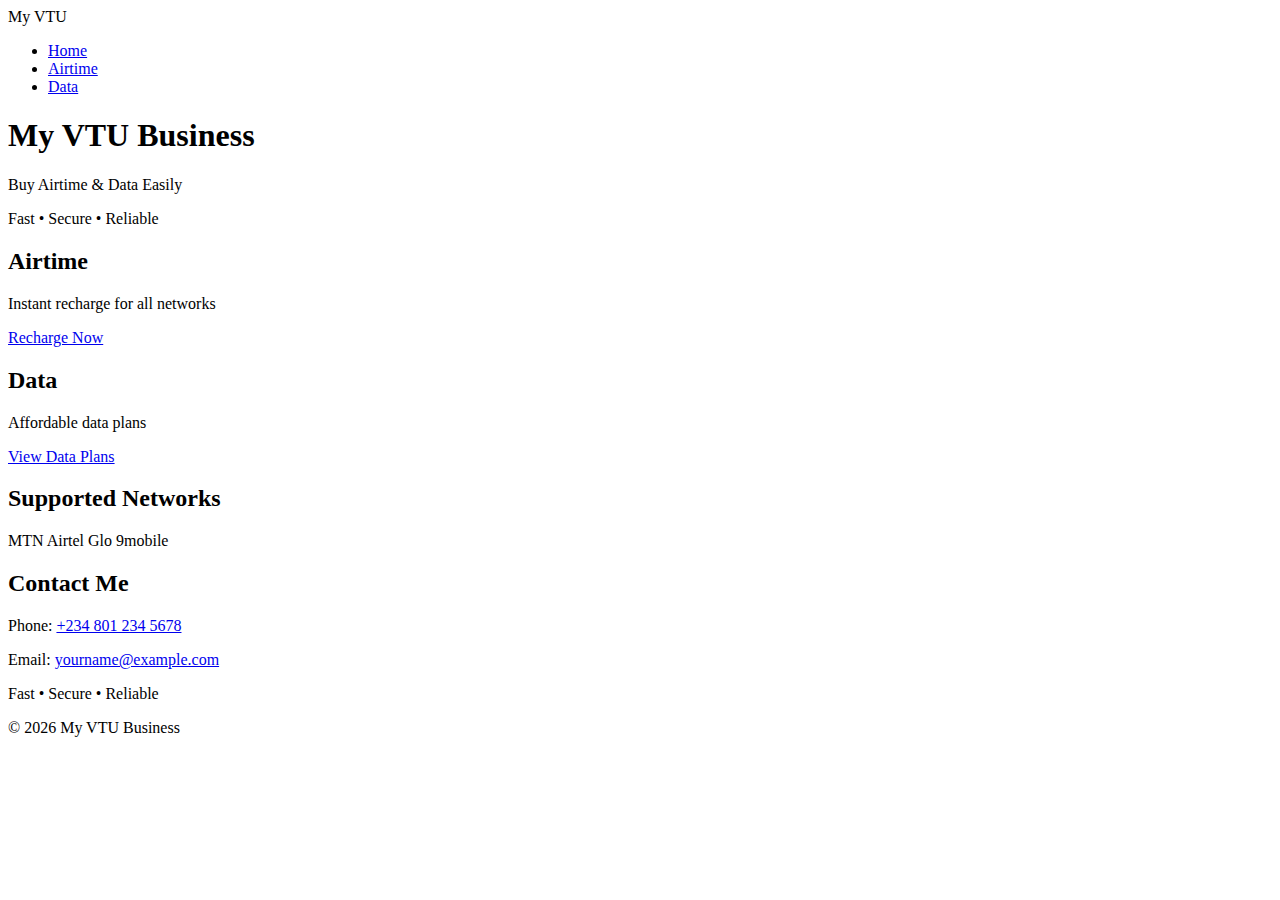
<file: index.html>
<!DOCTYPE html>
<html lang="en">
<head>
  <meta charset="UTF-8">
  <meta name="viewport" content="width=device-width, initial-scale=1.0">
  <title>My VTU Business</title>
  <link rel="stylesheet" href="style.css">
</head>
<body>

<!-- NAVBAR -->
<nav class="navbar">
  <div class="logo">My VTU</div>
  <ul>
    <li><a href="index.html">Home</a></li>
    <li><a href="airtime.html">Airtime</a></li>
    <li><a href="data.html">Data</a></li>
  </ul>
</nav>

<!-- HEADER -->
<header>
  <h1>My VTU Business</h1>
  <p>Buy Airtime & Data Easily</p>
  <p class="trust-text">Fast • Secure • Reliable</p>
</header>

<!-- SERVICES -->
<section class="services">

  <div class="card">
    <h2>Airtime</h2>
    <p>Instant recharge for all networks</p>
    <a href="airtime.html">Recharge Now</a>
  </div>

  <div class="card">
    <h2>Data</h2>
    <p>Affordable data plans</p>
    <a href="data.html">View Data Plans</a>
  </div>

</section>

<!-- SUPPORTED NETWORKS -->
<section class="networks">
  <h2>Supported Networks</h2>
  <div class="network-list">
    <span>MTN</span>
    <span>Airtel</span>
    <span>Glo</span>
    <span>9mobile</span>
  </div>
</section>
 
  

</section>
<section class="contact">
  <h2>Contact Me</h2>
  <p>Phone: <a href="tel:+2348012345678">+234 801 234 5678</a></p>
  <p>Email: <a href="mailto:yourname@example.com">yourname@example.com</a></p>
</section>
<!-- FOOTER -->
<footer>
  <p>Fast • Secure • Reliable</p>
  <p>© 2026 My VTU Business</p>
</footer>

</body>
</html>
    

  




   
    

    
      
     
    

  


    


  

  


 

    
 
 


 
 

 






  

      
     
      

     
      
 



  


</html>
</file>
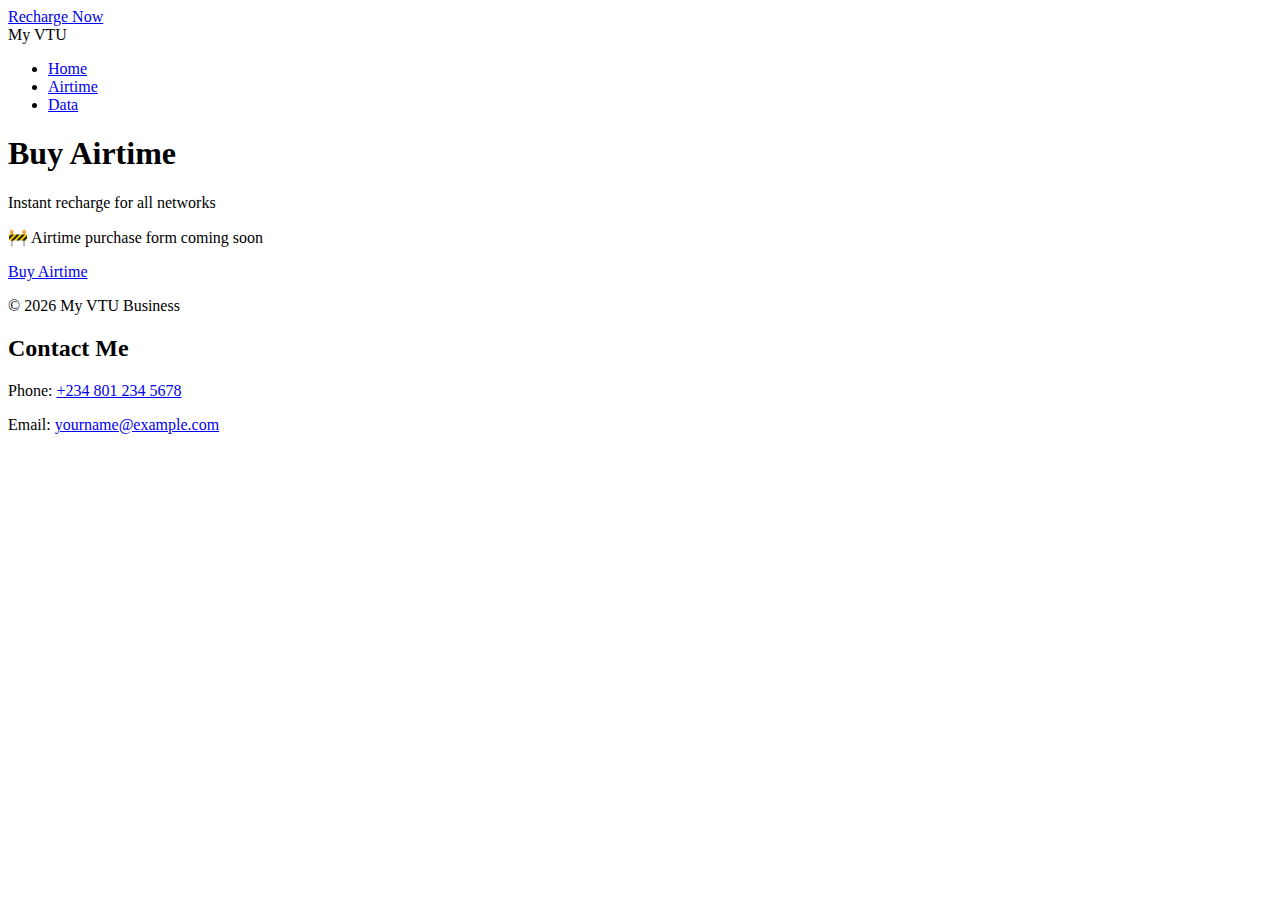
<file: airtime.html>
<!DOCTYPE html>
<html lang="en">
<head>
  <meta charset="UTF-8">
  <meta name="viewport" content="width=device-width, initial-scale=1.0">
  <title>Buy Airtime</title>
  <link rel="stylesheet" href="style.css">
</head>
<body>
<a href="airtime.html">Recharge Now</a>
<nav class="navbar">
  <div class="logo">My VTU</div>
  <ul>
    <li><a href="index.html">Home</a></li>
    <li><a href="airtime.html">Airtime</a></li>
    <li><a href="data.html">Data</a></li>
  </ul>
</nav>

<header>
  <h1>Buy Airtime</h1>
  <p>Instant recharge for all networks</p>
</header>

<section class="form-section">
  <div class="card form-card">
    <p>🚧 Airtime purchase form coming soon</p>
  </div>
</section>
<a href="airtime.html">Buy Airtime</a>
<footer>
  <p>© 2026 My VTU Business</p>
<section class="contact">
  <h2>Contact Me</h2>
  <p>Phone: <a href="tel:+2348012345678">+234 801 234 5678</a></p>
  <p>Email: <a href="mailto:yourname@example.com">yourname@example.com</a></p>
</section>
</html<
</file>
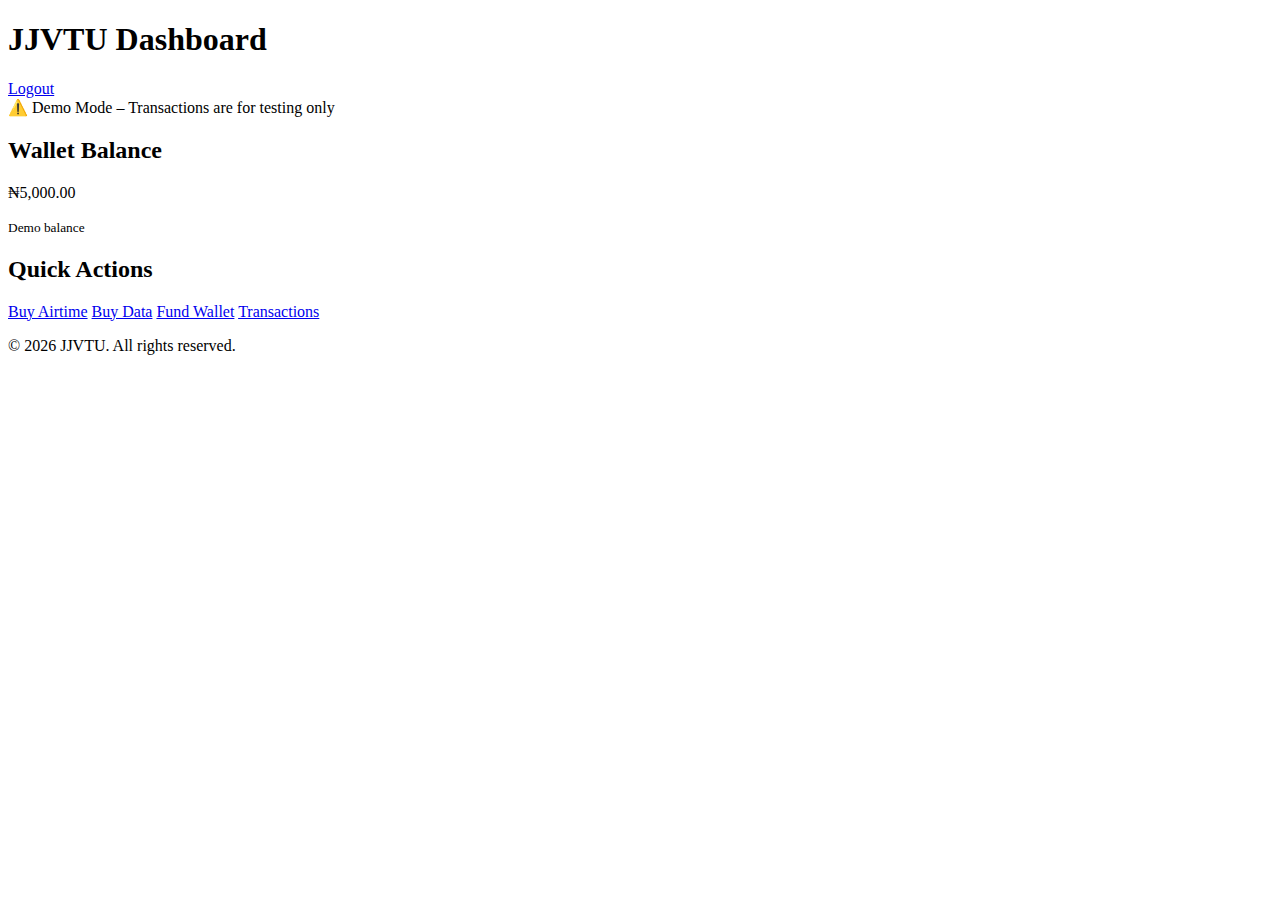
<file: dashboard.html>
<!DOCTYPE html>
<html lang="en">
<head>
  <meta charset="UTF-8" />
  <meta name="viewport" content="width=device-width, initial-scale=1.0"/>
  <title>Dashboard | JJVTU</title>
  <link rel="stylesheet" href="style.css">
</head>

<body>

  <!-- Top Navigation -->
  <header class="topbar">
    <h1>JJVTU Dashboard</h1>
    <a href="index.html" class="logout">Logout</a>
  </header>

  <!-- Demo Notice -->
  <div class="demo-note">
    ⚠️ Demo Mode – Transactions are for testing only
  </div>

  <!-- Main Dashboard Content -->
  <main class="container">

    <!-- Wallet -->
    <section class="card wallet">
      <h2>Wallet Balance</h2>
      <p class="balance">₦5,000.00</p>
      <small>Demo balance</small>
    </section>

    <!-- Quick Actions -->
    <section class="card">
      <h2>Quick Actions</h2>
      <div class="actions">
        <a href="airtime.html" class="btn">Buy Airtime</a>
        <a href="data.html" class="btn">Buy Data</a>
        <a href="fund-wallet.html" class="btn">Fund Wallet</a>
        <a href="transactions.html" class="btn">Transactions</a>
      </div>
    </section>

  </main>

  <!-- Footer -->
  <footer class="footer">
    <p>© 2026 JJVTU. All rights reserved.</p>
  </footer>

</body>
</html>
</file>
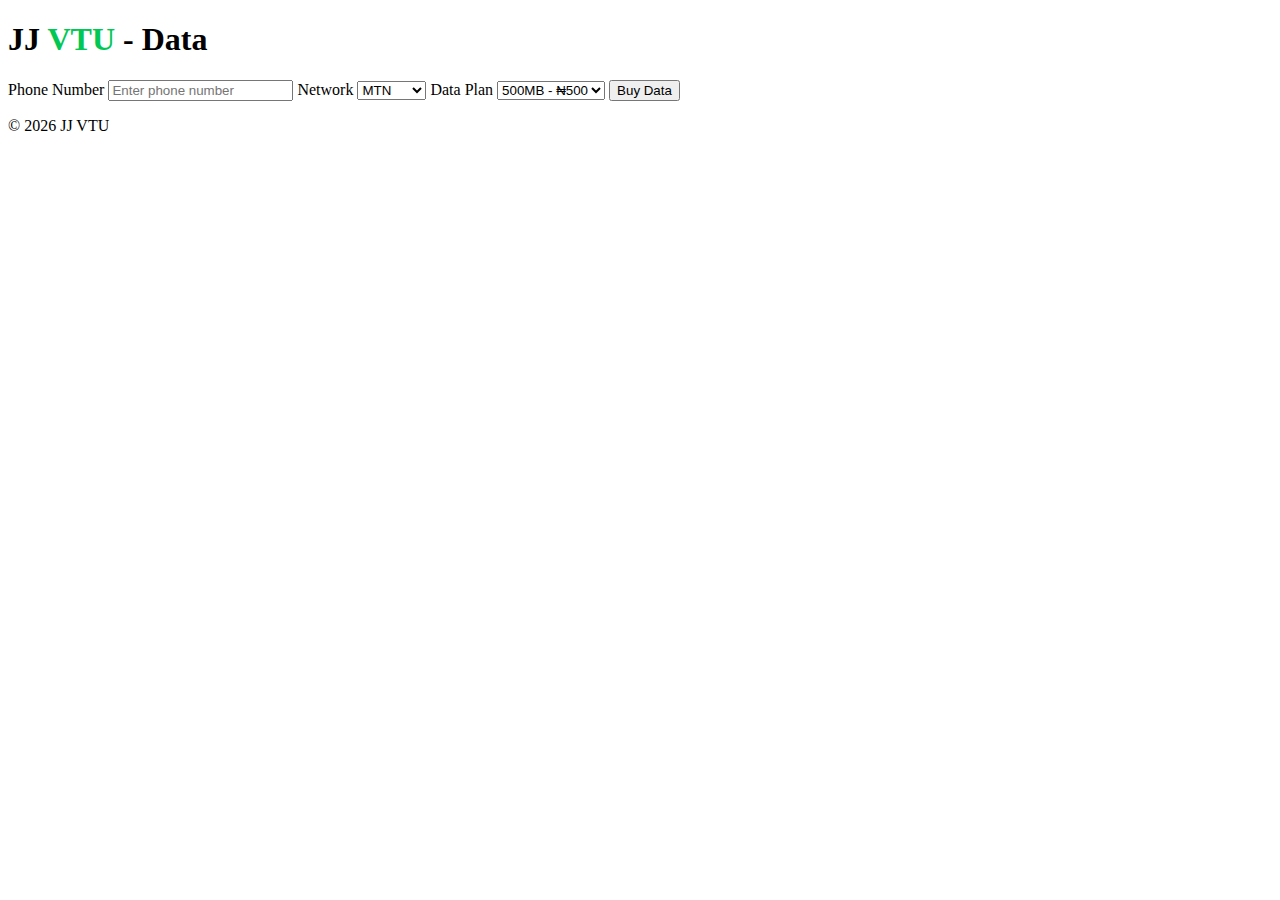
<file: data.html>
<!DOCTYPE html>
<html lang="en">
<head>
<meta charset="UTF-8">
<title>Buy Data | JJ VTU</title>
<meta name="viewport" content="width=device-width, initial-scale=1.0">
<link rel="stylesheet" href="style.css">
</head>
<body>
<header>
  <h1>JJ <span style="color:#00c853">VTU</span> - Data</h1>
</header>
<div class="container">
  <form class="auth-form">
    <label>Phone Number</label>
    <input type="text" placeholder="Enter phone number" required>
    <label>Network</label>
    <select>
      <option>MTN</option>
      <option>GLO</option>
      <option>Airtel</option>
      <option>9mobile</option>
    </select>
    <label>Data Plan</label>
    <select>
      <option>500MB - ₦500</option>
      <option>1GB - ₦1,000</option>
      <option>2GB - ₦1,800</option>
    </select>
    <button>Buy Data</button>
  </form>
</div>
<footer>
  <p>© 2026 JJ VTU</p>
</footer>
</body>
</html>
</file>
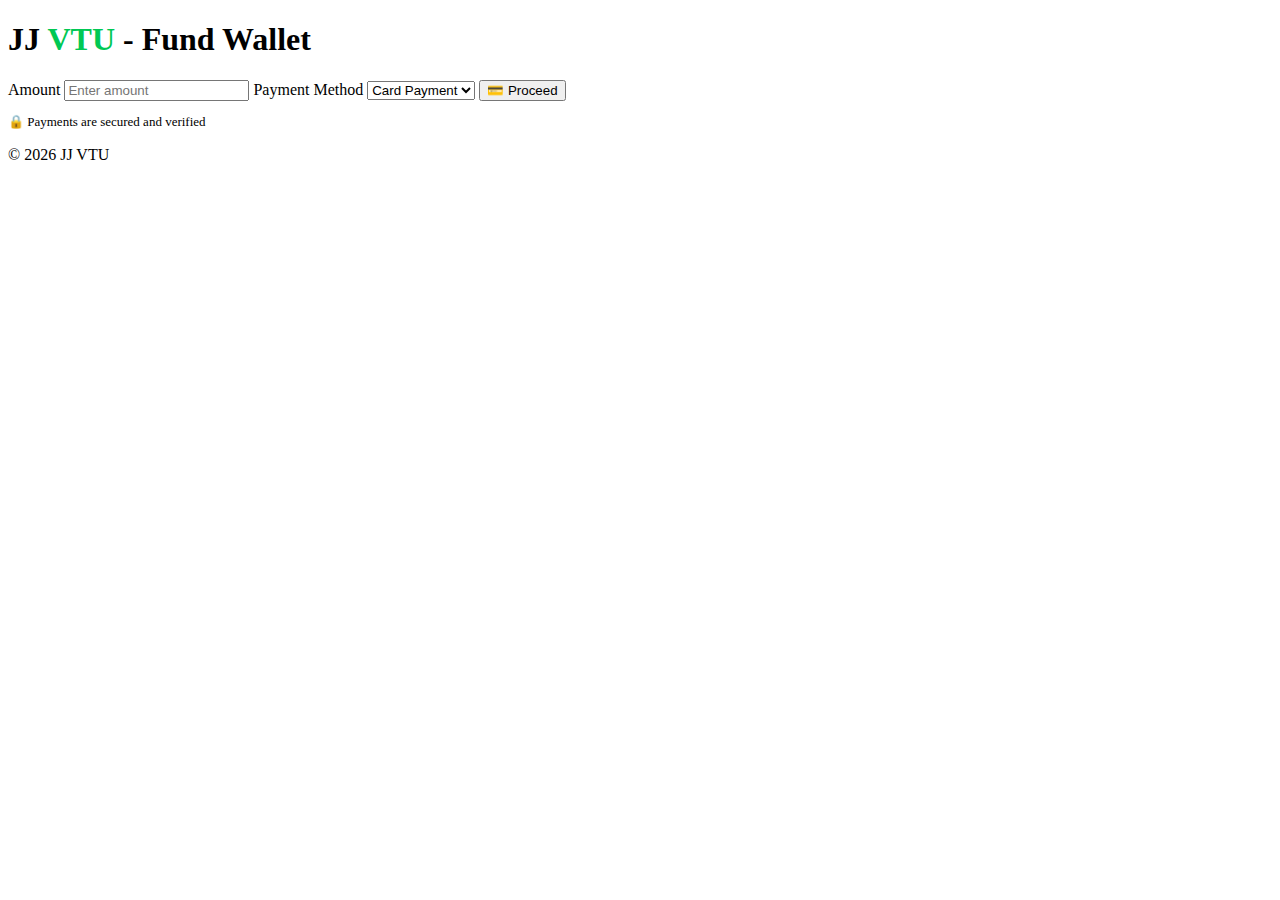
<file: fund-wallet.html>
<!DOCTYPE html>
<html lang="en">
<head>
<meta charset="UTF-8">
<title>Fund Wallet | JJ VTU</title>
<meta name="viewport" content="width=device-width, initial-scale=1.0">
<link rel="stylesheet" href="style.css">
</head>
<body>
<header>
  <h1>JJ <span style="color:#00c853">VTU</span> - Fund Wallet</h1>
</header>
<div class="container">
  <form class="auth-form">
    <label>Amount</label>
    <input type="number" placeholder="Enter amount" required>
    <label>Payment Method</label>
    <select>
      <option>Card Payment</option>
      <option>Bank Transfer</option>
      <option>USSD</option>
    </select>
    <button>💳 Proceed</button>
    <p style="font-size:13px;">🔒 Payments are secured and verified</p>
  </form>
</div>
<footer>
  <p>© 2026 JJ VTU</p>
</footer>
</body>
</html>
</file>
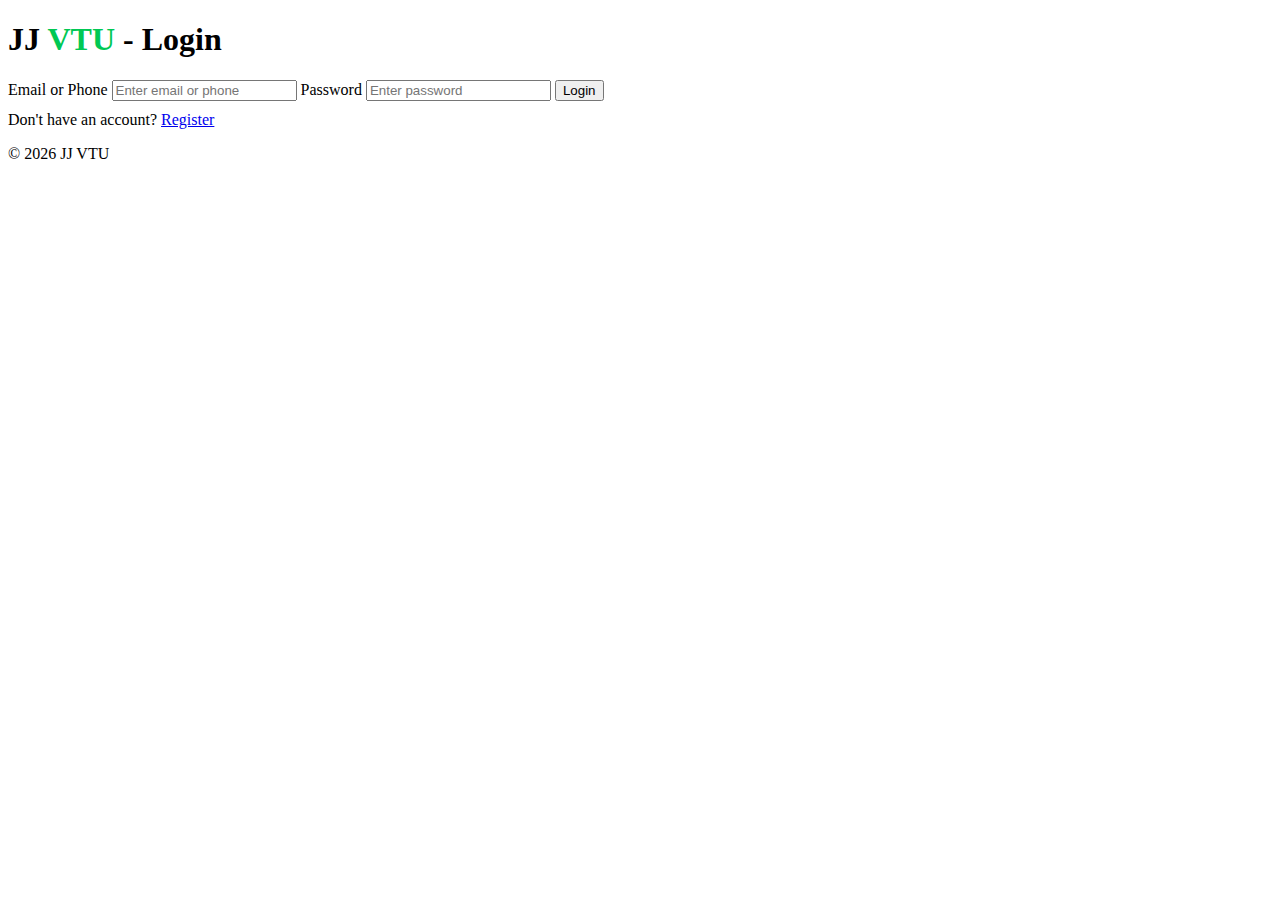
<file: login.html>
<!DOCTYPE html>
<html lang="en">
<head>
<meta charset="UTF-8">
<title>Login | JJ VTU</title>
<meta name="viewport" content="width=device-width, initial-scale=1.0">
<link rel="stylesheet" href="style.css">
</head>
<body>

<header>
  <h1>JJ <span style="color:#00c853">VTU</span> - Login</h1>
</header>

<div class="container">
  <form class="auth-form">
    <label>Email or Phone</label>
    <input type="text" placeholder="Enter email or phone" required>
    
    <label>Password</label>
    <input type="password" placeholder="Enter password" required>
    
    <button>Login</button>
    <p style="margin-top:10px;">Don't have an account? <a href="register.html">Register</a></p>
  </form>
</div>

<footer>
  <p>© 2026 JJ VTU</p>
</footer>

</body>
</html>
</file>
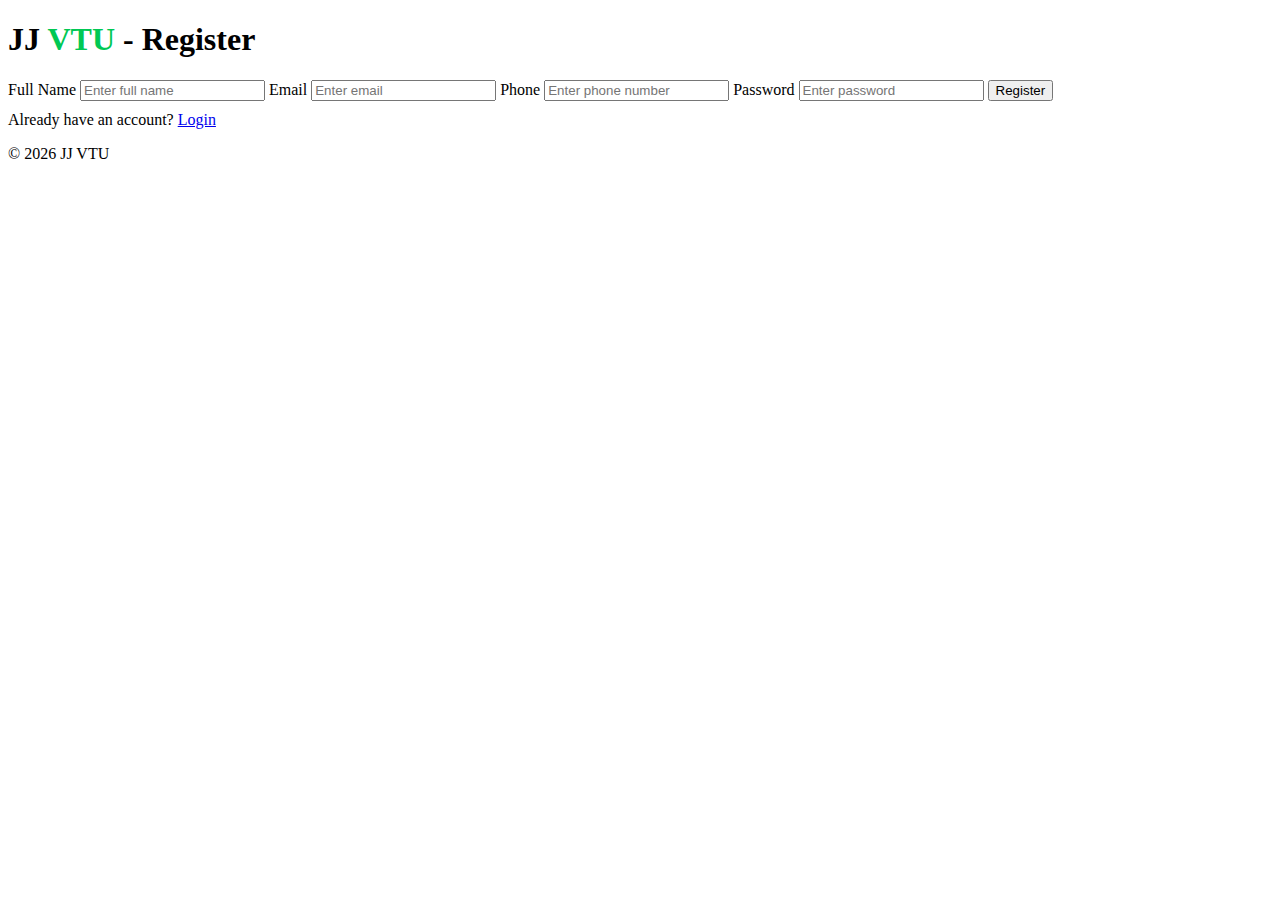
<file: register.html>
<!DOCTYPE html>
<html lang="en">
<head>
<meta charset="UTF-8">
<title>Register | JJ VTU</title>
<meta name="viewport" content="width=device-width, initial-scale=1.0">
<link rel="stylesheet" href="style.css">
</head>
<body>

<header>
  <h1>JJ <span style="color:#00c853">VTU</span> - Register</h1>
</header>

<div class="container">
  <form class="auth-form">
    <label>Full Name</label>
    <input type="text" placeholder="Enter full name" required>
    
    <label>Email</label>
    <input type="email" placeholder="Enter email" required>
    
    <label>Phone</label>
    <input type="text" placeholder="Enter phone number" required>
    
    <label>Password</label>
    <input type="password" placeholder="Enter password" required>
    
    <button>Register</button>
    <p style="margin-top:10px;">Already have an account? <a href="login.html">Login</a></p>
  </form>
</div>

<footer>
  <p>© 2026 JJ VTU</p>
</footer>

</body>
</html>
</file>
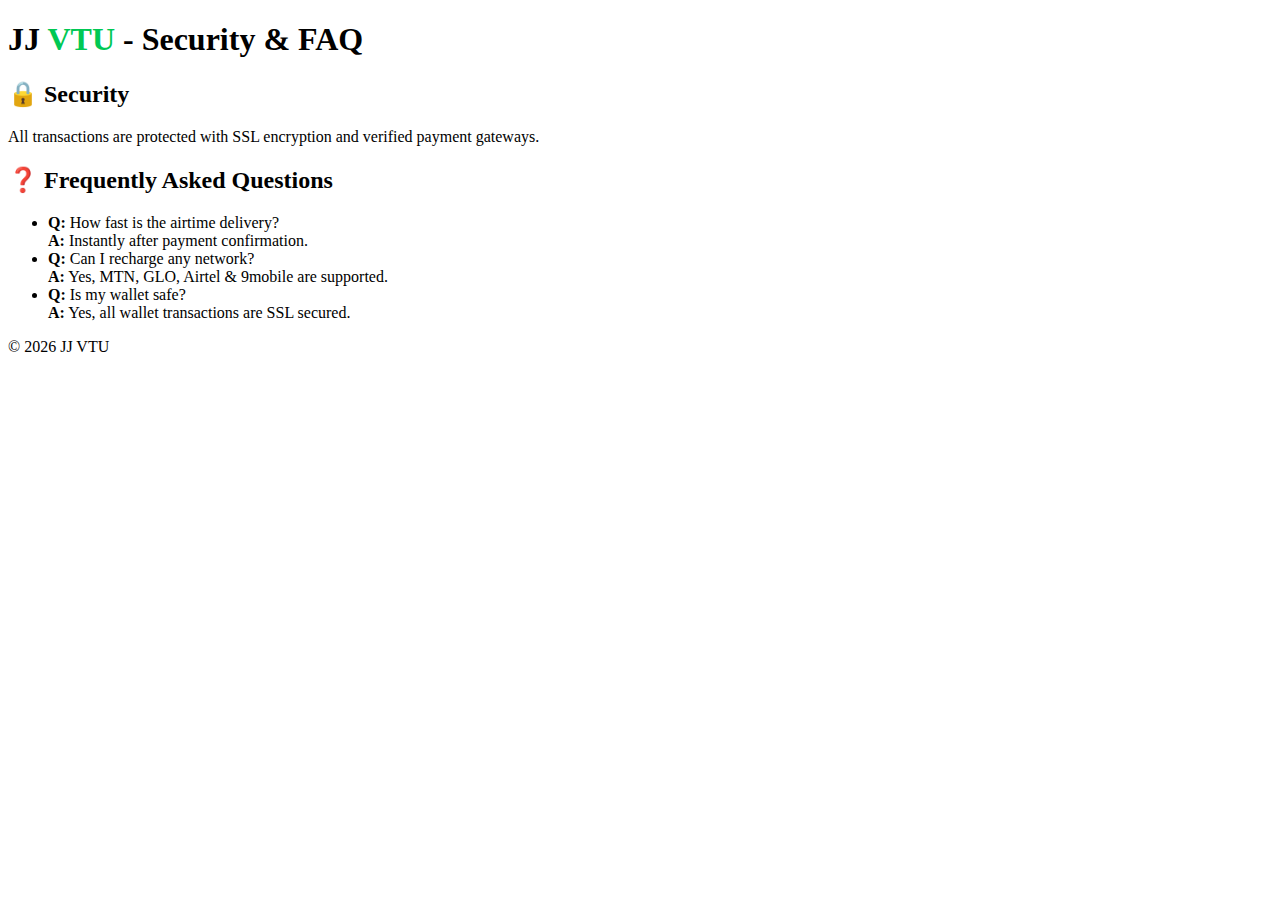
<file: security.html>
<!DOCTYPE html>
<html lang="en">
<head>
<meta charset="UTF-8">
<title>Security & FAQ | JJ VTU</title>
<meta name="viewport" content="width=device-width, initial-scale=1.0">
<link rel="stylesheet" href="style.css">
</head>
<body>

<header>
  <h1>JJ <span style="color:#00c853">VTU</span> - Security & FAQ</h1>
</header>

<div class="container">
  <section class="security">
    <h2>🔒 Security</h2>
    <p>All transactions are protected with SSL encryption and verified payment gateways.</p>
    
    <h2>❓ Frequently Asked Questions</h2>
    <ul>
      <li><strong>Q:</strong> How fast is the airtime delivery?<br><strong>A:</strong> Instantly after payment confirmation.</li>
      <li><strong>Q:</strong> Can I recharge any network?<br><strong>A:</strong> Yes, MTN, GLO, Airtel & 9mobile are supported.</li>
      <li><strong>Q:</strong> Is my wallet safe?<br><strong>A:</strong> Yes, all wallet transactions are SSL secured.</li>
    </ul>
  </section>
</div>

<footer>
  <p>© 2026 JJ VTU</p>
</footer>

</body>
</html>
</file>
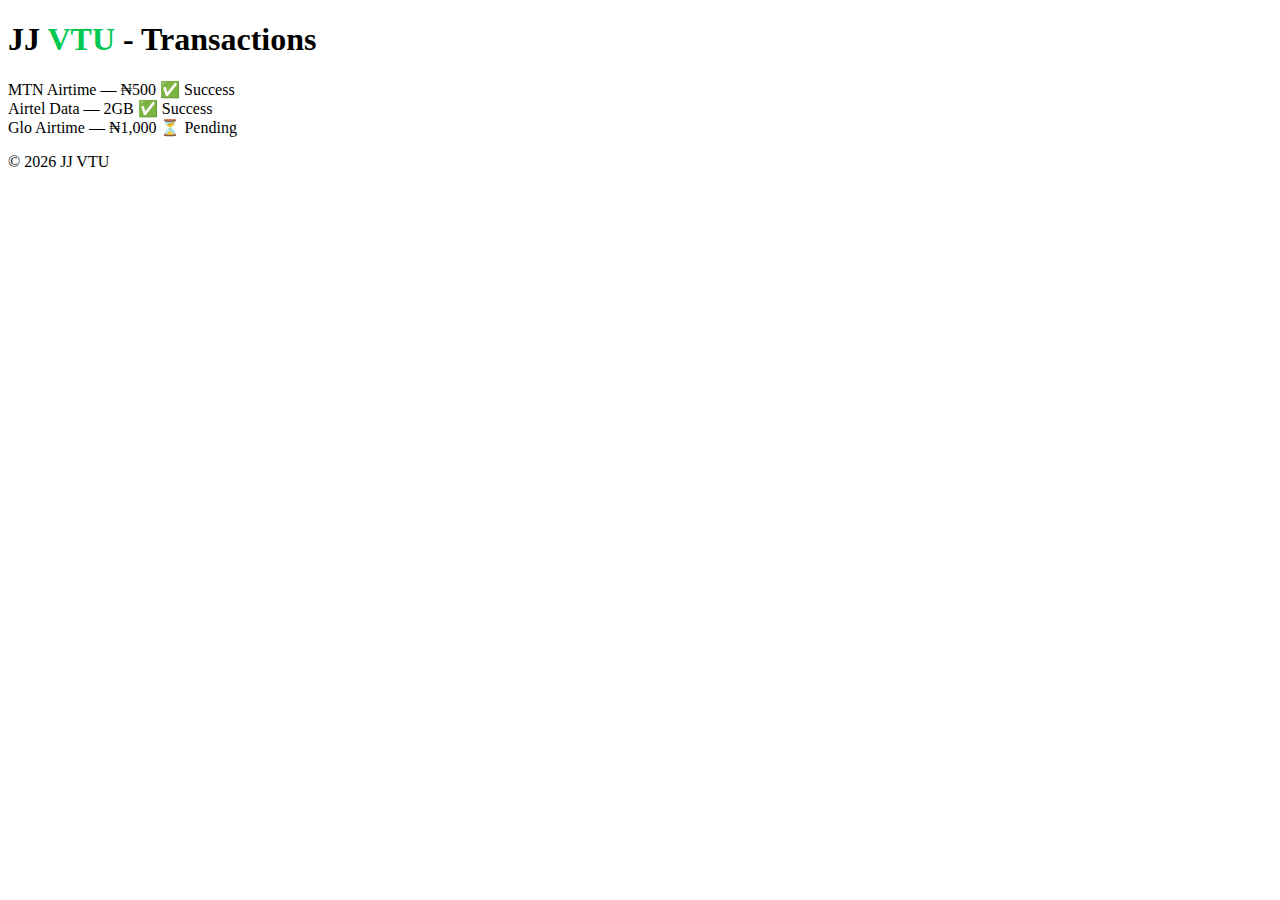
<file: transactions.html>
<!DOCTYPE html>
<html lang="en">
<head>
<meta charset="UTF-8">
<title>Transactions | JJ VTU</title>
<meta name="viewport" content="width=device-width, initial-scale=1.0">
<link rel="stylesheet" href="style.css">
</head>
<body>
<header>
  <h1>JJ <span style="color:#00c853">VTU</span> - Transactions</h1>
</header>
<div class="container">
  <div class="transactions">
    <div class="card">MTN Airtime — ₦500 <span class="success">✅ Success</span></div>
    <div class="card">Airtel Data — 2GB <span class="success">✅ Success</span></div>
    <div class="card">Glo Airtime — ₦1,000 <span class="pending">⏳ Pending</span></div>
  </div>
</div>
<footer>
  <p>© 2026 JJ VTU</p>
</footer>
</body>
</html>
</file>
<file: style.css>

</file>
